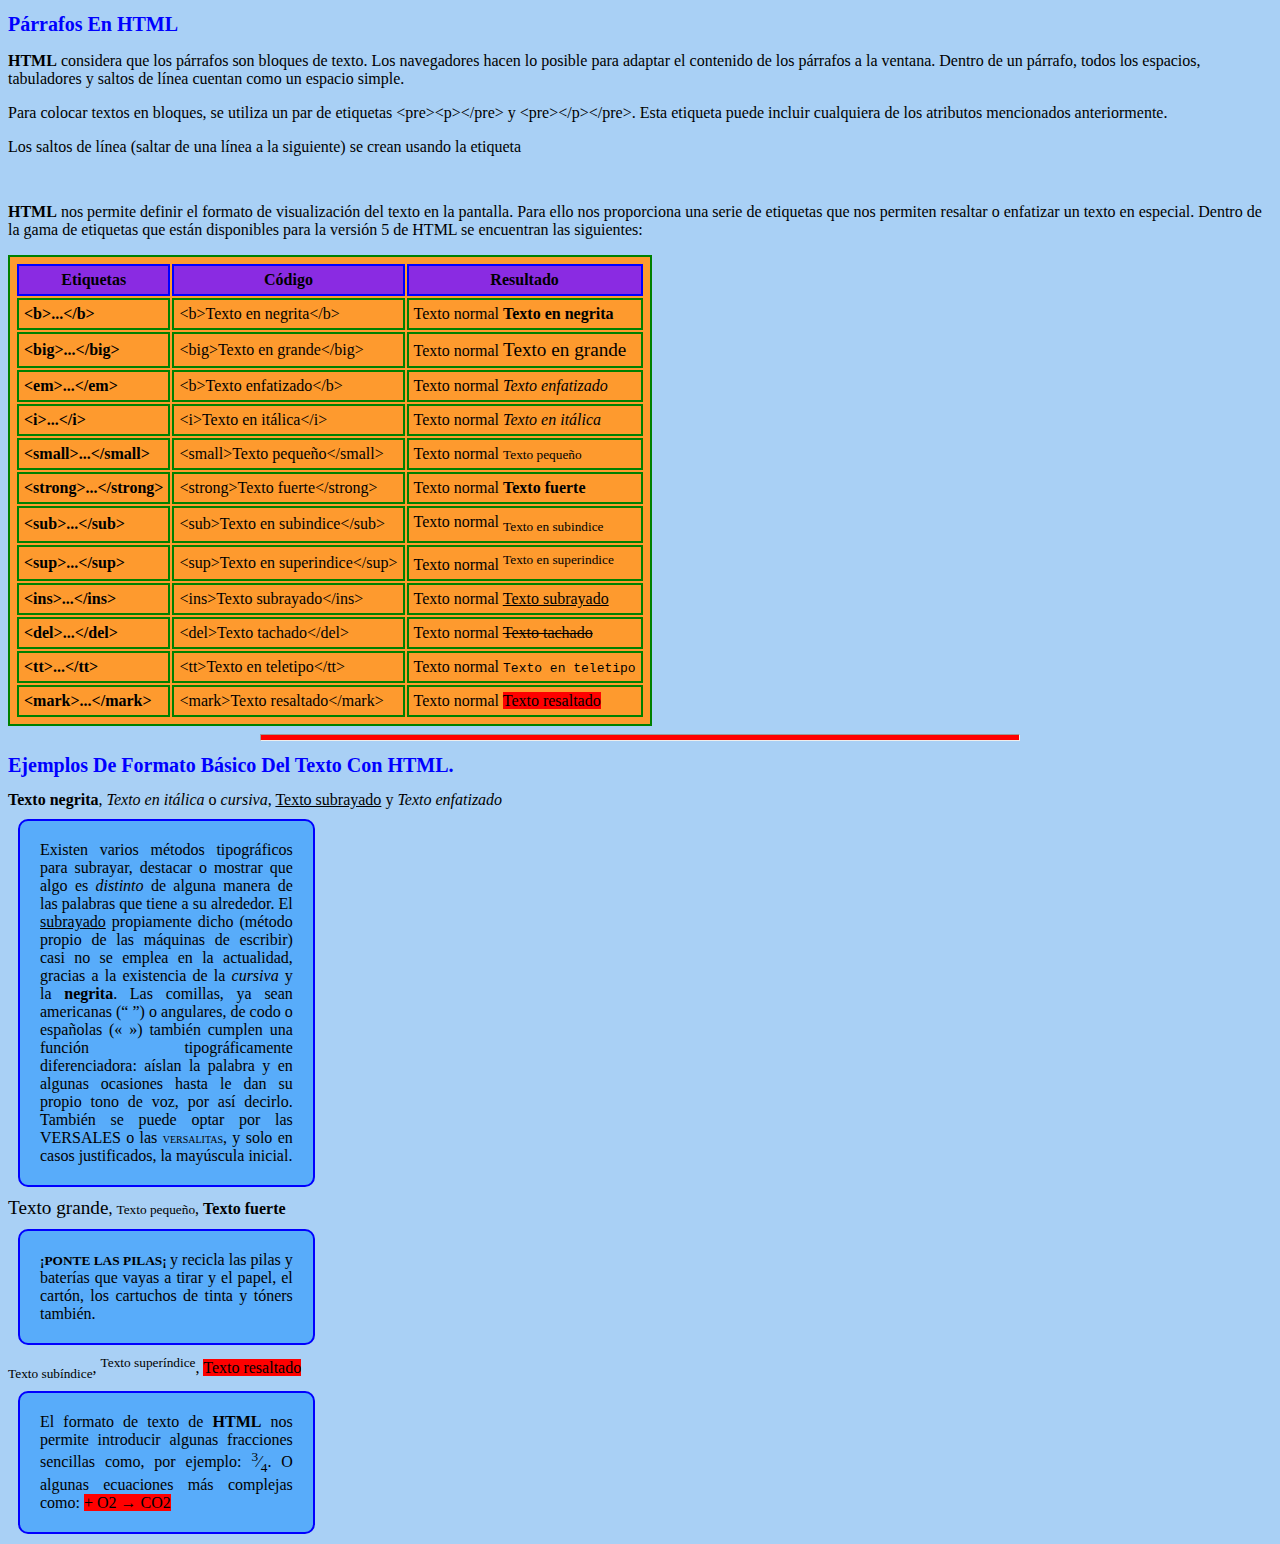
<file: Practica2/index.html>
<!DOCTYPE html>
<html>
    <head>
        <meta charset="UTF-8">
        <link rel="stylesheet" href="css/style.css">
        <title>Práctica 2</title>
    </head>
    <body>
    <!-- Práctica 2 -->
        <h1>Párrafos en HTML</h1>
        <p><b>HTML</b> considera que los párrafos son bloques de texto. Los 
            navegadores hacen lo posible para adaptar el contenido de los párrafos a la 
            ventana. Dentro de un párrafo, todos los espacios, tabuladores y saltos de 
            línea cuentan como un espacio simple.</p>
        <p>Para colocar textos en bloques, se utiliza un par de etiquetas 
            &lt;pre&gt;&lt;p&gt;&lt;/pre&gt; y &lt;pre&gt;&lt;/p&gt;&lt;/pre&gt;. Esta etiqueta puede incluir cualquiera de 
            los atributos mencionados anteriormente.</p>
            <p>Los saltos de línea (saltar de una línea a la siguiente) se crean usando la 
            etiqueta <pre><br></pre></p>
        <p><b>HTML</b> nos permite definir el formato de visualización del texto en 
            la pantalla. Para ello nos proporciona una serie de etiquetas que nos permiten 
            resaltar o enfatizar un texto en especial. Dentro de la gama de etiquetas que 
            están disponibles para la versión 5 de HTML se encuentran las siguientes:</p>
        <table>
            <tr><th>Etiquetas</th><th>Código</th><th>Resultado</th></tr>
            <tr><td><b>&lt;b&gt;...&lt;/b&gt;</b></td><td>&lt;b&gt;Texto en negrita&lt;/b&gt;</td><td>Texto normal <b>Texto en negrita</b></td></tr>
            <tr><td><b>&lt;big&gt;...&lt;/big&gt;</b></td><td>&lt;big&gt;Texto en grande&lt;/big&gt;</td><td>Texto normal <big>Texto en grande</big></td></tr>
            <tr><td><b>&lt;em&gt;...&lt;/em&gt;</b></td><td>&lt;b&gt;Texto enfatizado&lt;/b&gt;</td><td>Texto normal <em>Texto enfatizado</em></td></tr>
            <tr><td><b>&lt;i&gt;...&lt;/i&gt;</b></td><td>&lt;i&gt;Texto en itálica&lt;/i&gt;</td><td>Texto normal <i>Texto en itálica</i></td></tr>
            <tr><td><b>&lt;small&gt;...&lt;/small&gt;</b></td><td>&lt;small&gt;Texto pequeño&lt;/small&gt;</td><td>Texto normal <small>Texto pequeño</small></td></tr>
            <tr><td><b>&lt;strong&gt;...&lt;/strong&gt;</b></td><td>&lt;strong&gt;Texto fuerte&lt;/strong&gt;</td><td>Texto normal <strong>Texto fuerte</strong></td></tr>
            <tr><td><b>&lt;sub&gt;...&lt;/sub&gt;</b></td><td>&lt;sub&gt;Texto en subindice&lt;/sub&gt;</td><td>Texto normal <sub>Texto en subindice</sub></td></tr>
            <tr><td><b>&lt;sup&gt;...&lt;/sup&gt;</b></td><td>&lt;sup&gt;Texto en superindice&lt;/sup&gt;</td><td>Texto normal <sup>Texto en superindice</sup></td></tr>
            <tr><td><b>&lt;ins&gt;...&lt;/ins&gt;</b></td><td>&lt;ins&gt;Texto subrayado&lt;/ins&gt;</td><td>Texto normal <ins>Texto subrayado</ins></td></tr>
            <tr><td><b>&lt;del&gt;...&lt;/del&gt;</b></td><td>&lt;del&gt;Texto tachado&lt;/del&gt;</td><td>Texto normal <del>Texto tachado</del></td></tr>
            <tr><td><b>&lt;tt&gt;...&lt;/tt&gt;</b></td><td>&lt;tt&gt;Texto en teletipo&lt;/tt&gt;</td><td>Texto normal <tt>Texto en teletipo</tt></td></tr>
            <tr><td><b>&lt;mark&gt;...&lt;/mark&gt;</b></td><td>&lt;mark&gt;Texto resaltado&lt;/mark&gt;</td><td>Texto normal <mark>Texto resaltado</mark></td></tr>
        </table>
    <hr>
    <h1>Ejemplos de formato básico del texto con HTML.</h1>
    </body>
    <lo>
        <li>
            <b>Texto negrita</b>, <i>Texto en itálica</i> o <i>cursiva</i>, <ins>Texto subrayado</ins> y <em>Texto enfatizado</em></b>
            <div>Existen varios métodos tipográficos para subrayar, destacar o mostrar que 
                algo es <em>distinto</em> de alguna manera de las palabras que tiene a su alrededor. El 
                <ins>subrayado</ins> propiamente dicho (método propio de las máquinas de escribir) casi 
                no se emplea en la actualidad, gracias a la existencia de la <i>cursiva</i> y la <b>negrita</b>. 
                Las comillas, ya sean americanas (“ ”) o angulares, de codo o españolas (« ») 
                también cumplen una función tipográficamente diferenciadora: aíslan la 
                palabra y en algunas ocasiones hasta le dan su propio tono de voz, por así 
                decirlo. También se puede optar por las VERSALES o las  <span style="font-size:x-small;">VERSALITAS</span>, y solo en 
                casos justificados, la mayúscula inicial.</div>
        </li>
        <li>
            <big>Texto grande</big>, <small>Texto pequeño</small>, <strong>Texto fuerte</strong>
            <div id = "publicidad"><span style="text-transform: uppercase;"><small><strong>¡Ponte las pilas¡  </strong></small></span> y recicla las pilas y baterías que vayas a tirar y el papel, el 
                cartón, los cartuchos de tinta y tóners también.
                </div>
        </li>
        <li>
            <sub>Texto subíndice</sub>, <sup>Texto superíndice</sup>, <mark>Texto resaltado</mark>
            <div>
                El formato de texto de <b>HTML</b> nos permite introducir algunas fracciones sencillas como, por ejemplo: <sup>3</sup>&frasl;<sub>4</sub>. O algunas ecuaciones más complejas como: 
                <mark> + O2 &#8594; CO2</mark>
            </div>
        </li>
    </lo>
</html>
</file>
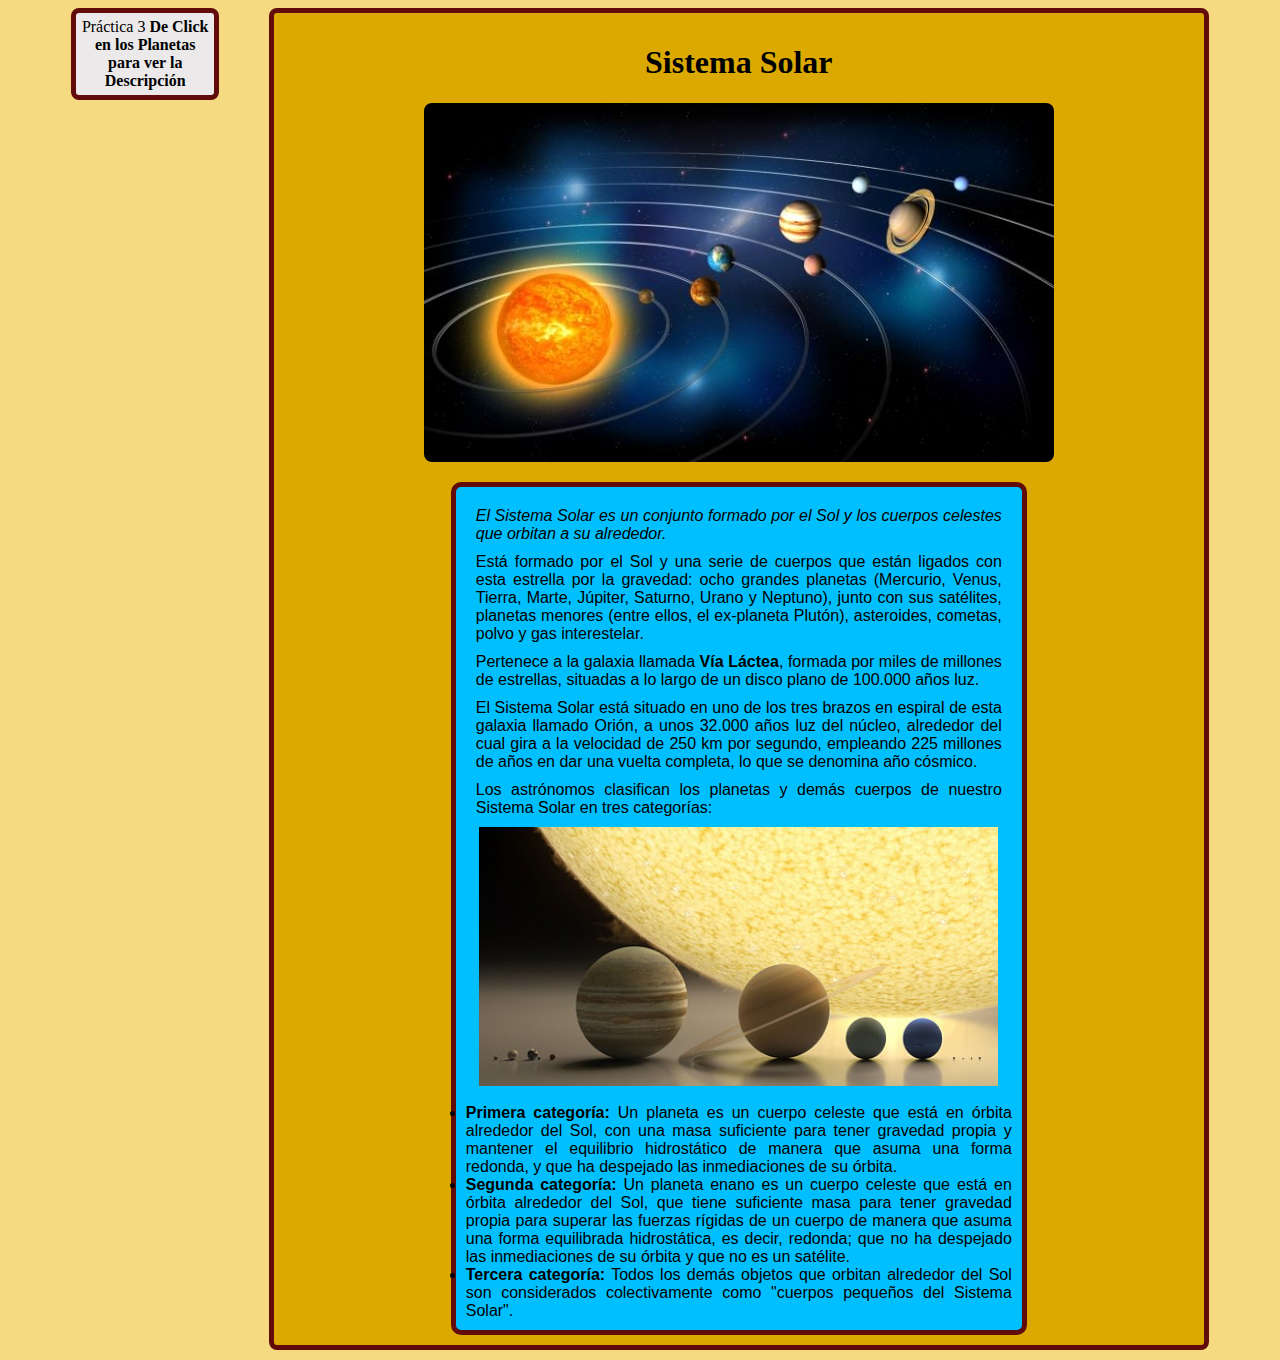
<file: Practica3/index.html>
<!DOCTYPE html>
<html>
    <head>
        <meta charset="UTF-8">
        <link rel="stylesheet" href="css/style.css">
        
        <title>Práctica 3</title>
    </head>
    <body>
        <div id="contenido">
            <div id="columna-izq">
                Práctica 3 <b>De Click en los Planetas para ver la Descripción</b>
            </div>
            <div id="central">
                <h1>Sistema Solar</h1>
                <img src="img/sistemasolar.jpg" id="solar" alt="Sistema Solar" usemap="#planetario" title="Sistema Solar">
                <map name="planetario"> 
                    <area shape="rect" coords="78,170,190,280"  alt="Sol"  href="planetas.html#sol"  title="Sol">
                    <area shape="rect" coords="213, 180, 230, 200"  alt="Mercurio"  href="planetas.html#mercurio"  title="Mercurio">
                    <area shape="rect" coords="262, 173, 291, 200"  alt="Venus"  href="planetas.html#venus"  title="Venus">
                    <area shape="rect" coords="280, 140, 307, 163"  alt="Tierra"  href="planetas.html#tierra"  title="Tierra">
                    <area shape="rect" coords="375, 150, 400, 172"  alt="Marte"  href="planetas.html#marte"  title="Marte">
                    <area shape="rect" coords="354, 98, 394, 136"  alt="Jupiter"  href="planetas.html#jupiter"  title="Jupiter">
                    <area shape="rect" coords="461, 86, 510, 151"  alt="Saturno"  href="planetas.html#saturno"  title="Saturno">
                    <area shape="rect" coords="425, 73, 443, 89"  alt="Urano"  href="planetas.html#urano"  title="Urano">
                    <area shape="rect" coords="528, 72, 545, 88"  alt="Neptuno"  href="planetas.html#neptuno"  title="Neptuno">
                </map>
                <div id="interno">
                    <p><i>El Sistema Solar es un conjunto formado por el Sol y los cuerpos celestes que orbitan 
                    a su alrededor.</i></p>
                    <p>Está formado por el Sol y una serie de cuerpos que están ligados con esta estrella 
                    por la gravedad: ocho grandes planetas (Mercurio, Venus, Tierra, Marte, Júpiter, 
                    Saturno, Urano y Neptuno), junto con sus satélites, planetas menores (entre ellos, el 
                    ex-planeta Plutón), asteroides, cometas, polvo y gas interestelar.</p>
                    <p>Pertenece a la galaxia llamada <b>Vía Láctea</b>, formada por miles de millones de 
                    estrellas, situadas a lo largo de un disco plano de 100.000 años luz.</p>
                    <p>El Sistema Solar está situado en uno de los tres brazos en espiral de esta galaxia 
                    llamado Orión, a unos 32.000 años luz del núcleo, alrededor del cual gira a la 
                    velocidad de 250 km por segundo, empleando 225 millones de años en dar una vuelta 
                    completa, lo que se denomina año cósmico.</p>
                    <p>Los astrónomos clasifican los planetas y demás cuerpos de nuestro Sistema Solar en 
                    tres categorías:</p>
                    <img src="img/sistemasolar1.jpg" id="solar1" alt="Sistema Solar" title="Sistema Solar">
                    <br>
                    <lu>
                        <li>
                            <b>Primera categoría:</b> Un planeta es un cuerpo celeste que está en órbita 
                            alrededor del Sol, con una masa suficiente para tener gravedad 
                            propia y mantener el equilibrio hidrostático de manera que asuma 
                            una forma redonda, y que ha despejado las inmediaciones de su 
                            órbita.
                        </li>
                        <li>
                            <b>Segunda categoría:</b> Un planeta enano es un cuerpo celeste que está en 
                            órbita alrededor del Sol, que tiene suficiente masa para tener 
                            gravedad propia para superar las fuerzas rígidas de un cuerpo de 
                            manera que asuma una forma equilibrada hidrostática, es decir, redonda; que no ha despejado las inmediaciones de su órbita y que no 
                            es un satélite.
                        </li>
                        <li>
                            <b>Tercera categoría:</b> Todos los demás objetos que orbitan alrededor del 
                            Sol son considerados colectivamente como "cuerpos pequeños del 
                            Sistema Solar".
                        </li>
                    </lu>
                </div>
            </div>
        </div>
    </body>
</html>
</file>
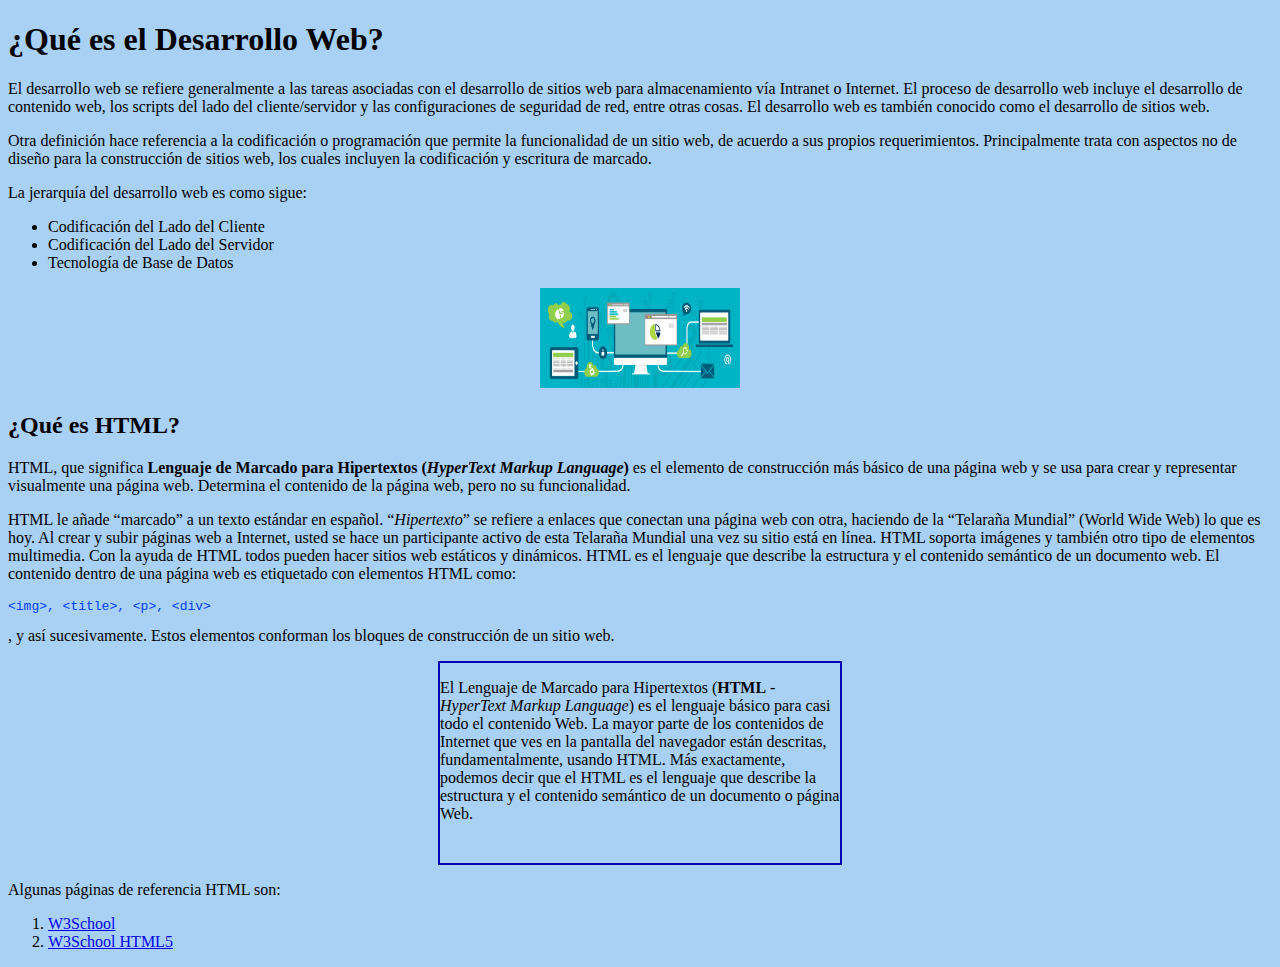
<file: Practica1/intex.html>
<!DOCTYPE html>
<style>
    
    body{
        background-color: #A9D0F5;
        }

</style>

<html>
    <head>
    <title>T&iacute;Practica 1</title>
    </head>
<body>
    <!-- Aprendiendo el uso de cabeceras (headings) HTML -->
    <h1>¿Qué es el Desarrollo Web?</h1>
    <p>El desarrollo web se refiere generalmente a las tareas asociadas con el
        desarrollo de sitios web para almacenamiento vía Intranet o Internet. El proceso
        de desarrollo web incluye el desarrollo de contenido web, los scripts del lado del
        cliente/servidor y las configuraciones de seguridad de red, entre otras cosas. El
        desarrollo web es también conocido como el desarrollo de sitios web.</p>
        <p>Otra definición hace referencia a la codificación o programación que permite
        la funcionalidad de un sitio web, de acuerdo a sus propios requerimientos.
        Principalmente trata con aspectos no de diseño para la construcción de sitios web,
        los cuales incluyen la codificación y escritura de marcado. </p>
    <p>La jerarquía del desarrollo web es como sigue:</p>
        <ul>
        <li>Codificación del Lado del Cliente</li>
        <li>Codificación del Lado del Servidor</li>
        <li>Tecnología de Base de Datos</li>
        </ul>
    <center><img src="webPage.png" alt="UNAM" height="100" width="200"></center>
    <h2> ¿Qué es HTML?</h2>
    <p>HTML, que significa <b>Lenguaje de Marcado para Hipertextos (<i>HyperText
        Markup Language</i>)</b> es el elemento de construcción más básico de una
        página web y se usa para crear y representar visualmente una página web.
        Determina el contenido de la página web, pero no su funcionalidad. </p>
        <p>HTML le añade “marcado” a un texto estándar en español. “<i>Hipertexto</i>”
        se refiere a enlaces que conectan una página web con otra, haciendo de la
        “Telaraña Mundial” (World Wide Web) lo que es hoy. Al crear y subir páginas web
        a Internet, usted se hace un participante activo de esta Telaraña Mundial una vez
        su sitio está en línea. HTML soporta imágenes y también otro tipo de elementos
        multimedia. Con la ayuda de HTML todos pueden hacer sitios web estáticos y
        dinámicos. HTML es el lenguaje que describe la estructura y el contenido
        semántico de un documento web. El contenido dentro de una página web es
        etiquetado con elementos HTML como:  <pre style="color: #0040FF" >&#60;img&#62;, &#60;title&#62;, &#60;p&#62;, &#60;div&#62;</pre>, y así 
        sucesivamente. Estos elementos conforman los bloques de construcción de un
        sitio web.</p>
    <div style = "height:200px; width:400px; border:2px solid #0404B4; margin:auto;">
        <p>El Lenguaje de Marcado para Hipertextos (<b>HTML</b> - <i>HyperText 
            Markup Language</i>) es el lenguaje básico para casi todo el contenido Web. La 
            mayor parte de los contenidos de Internet que ves en la pantalla del navegador 
            están descritas, fundamentalmente, usando HTML. Más exactamente, podemos 
            decir que el HTML es el lenguaje que describe la estructura y el contenido 
            semántico de un documento o página Web.</p>            
    </div>
    <p>Algunas p&aacute;ginas de referencia HTML son:</p>
    <ol>
    <li><a href="http://www.w3schools.com/html/default.asp">W3School</a></li>
    <li><a href="http://www.w3schools.com/html/html5_intro.asp">W3School HTML5</a></li>
    <ol>
    </body>
</html>
</file>
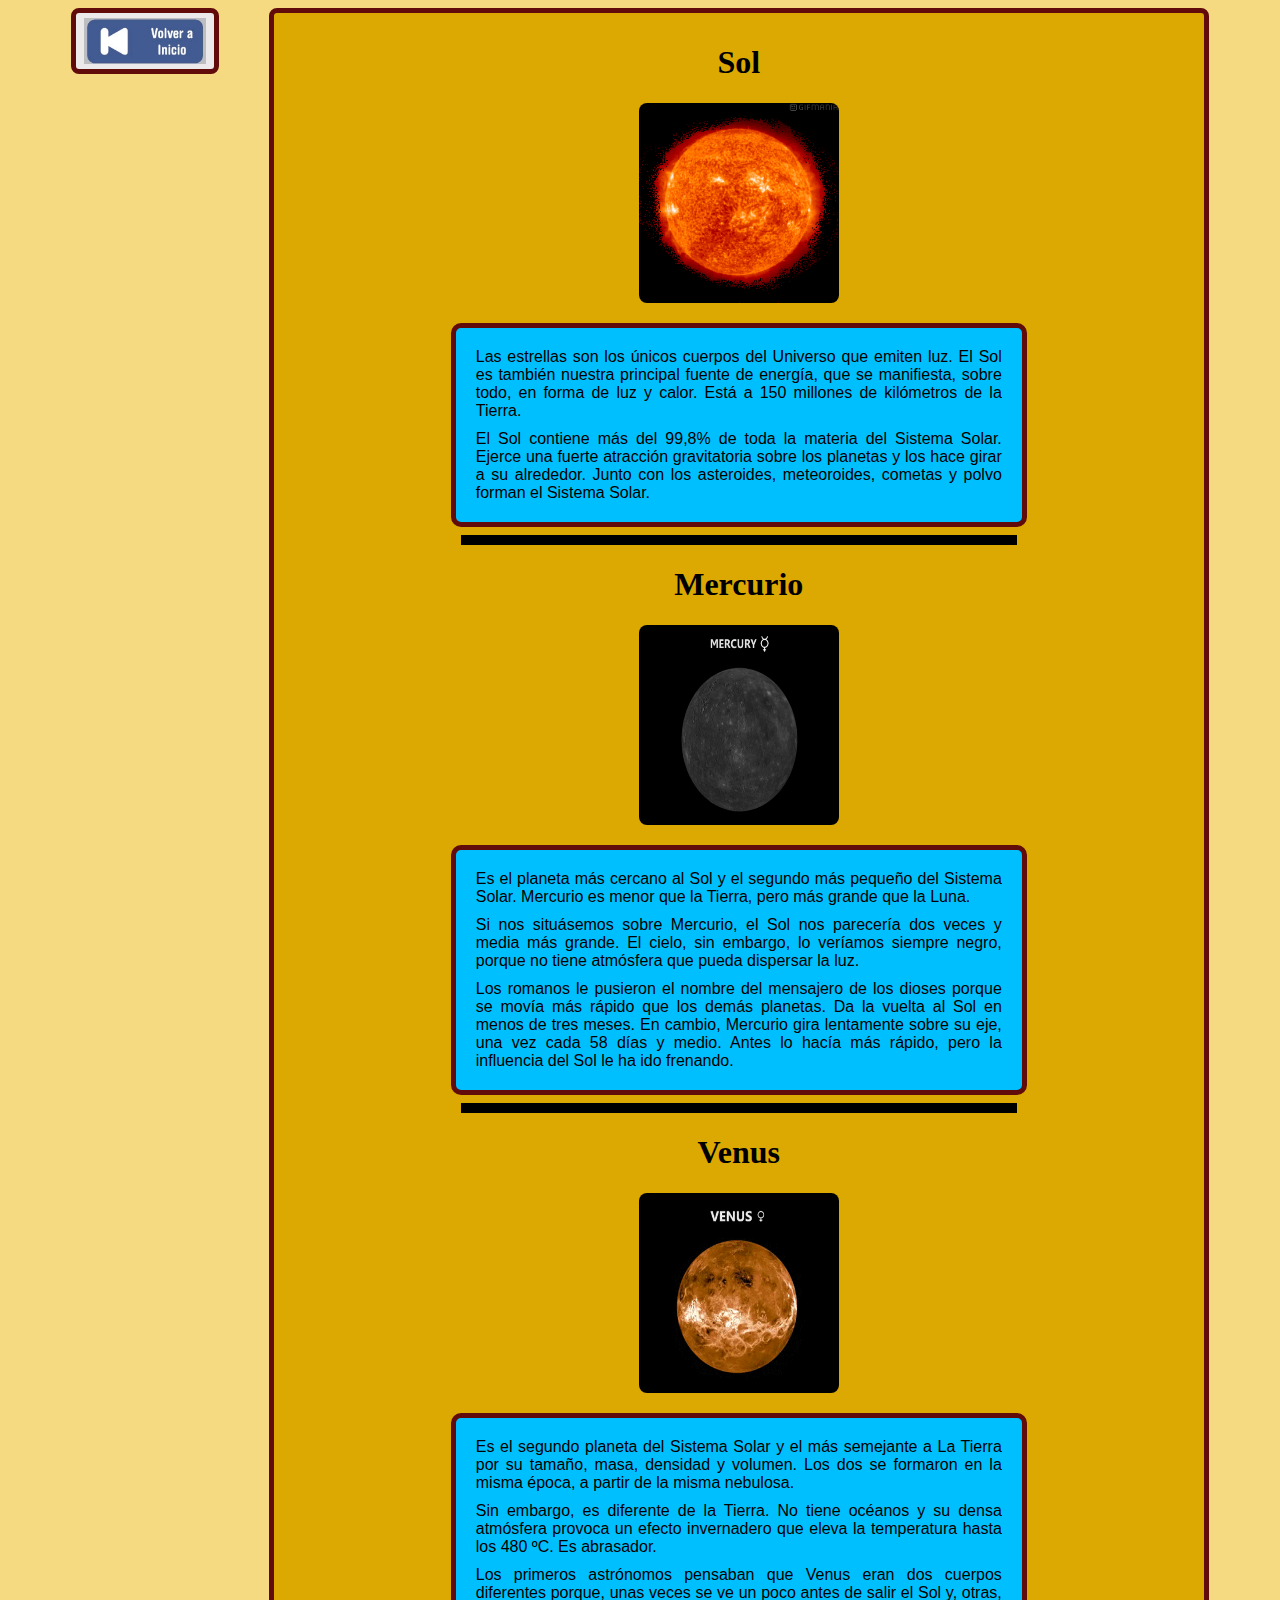
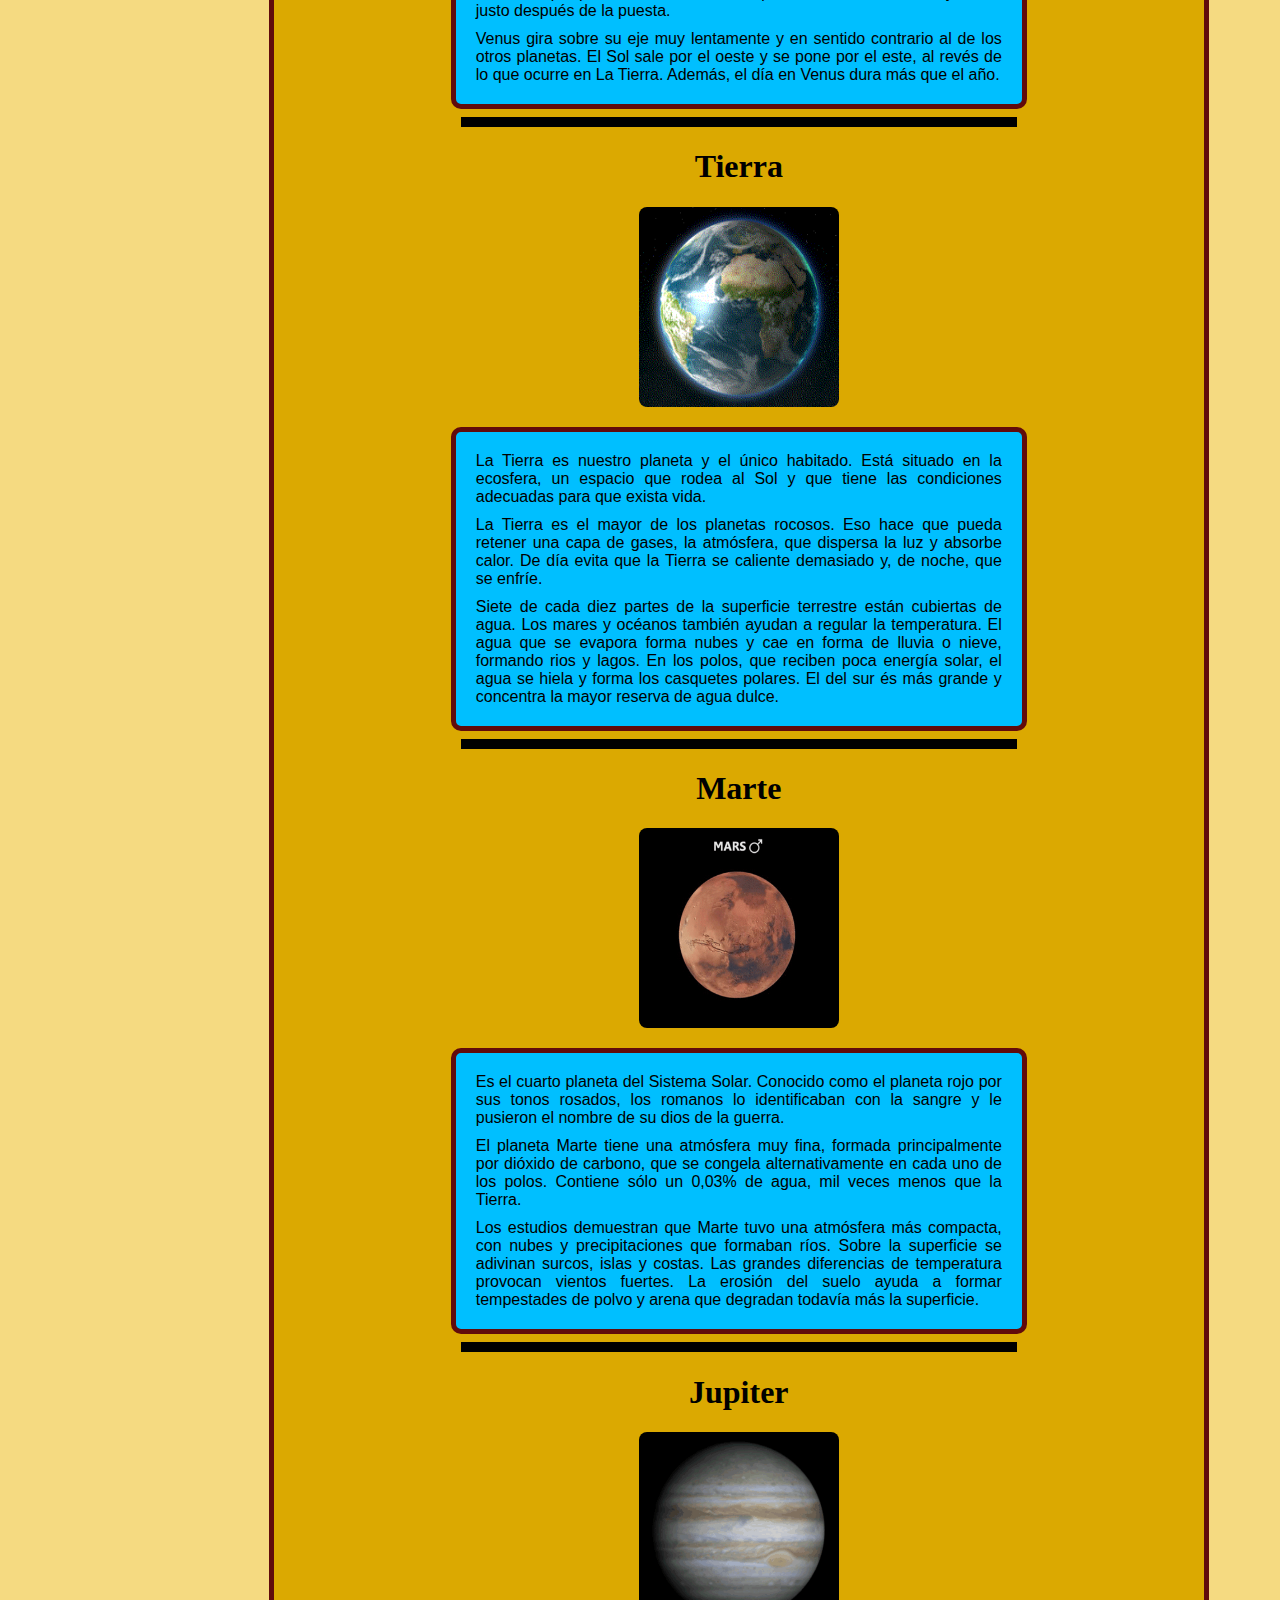
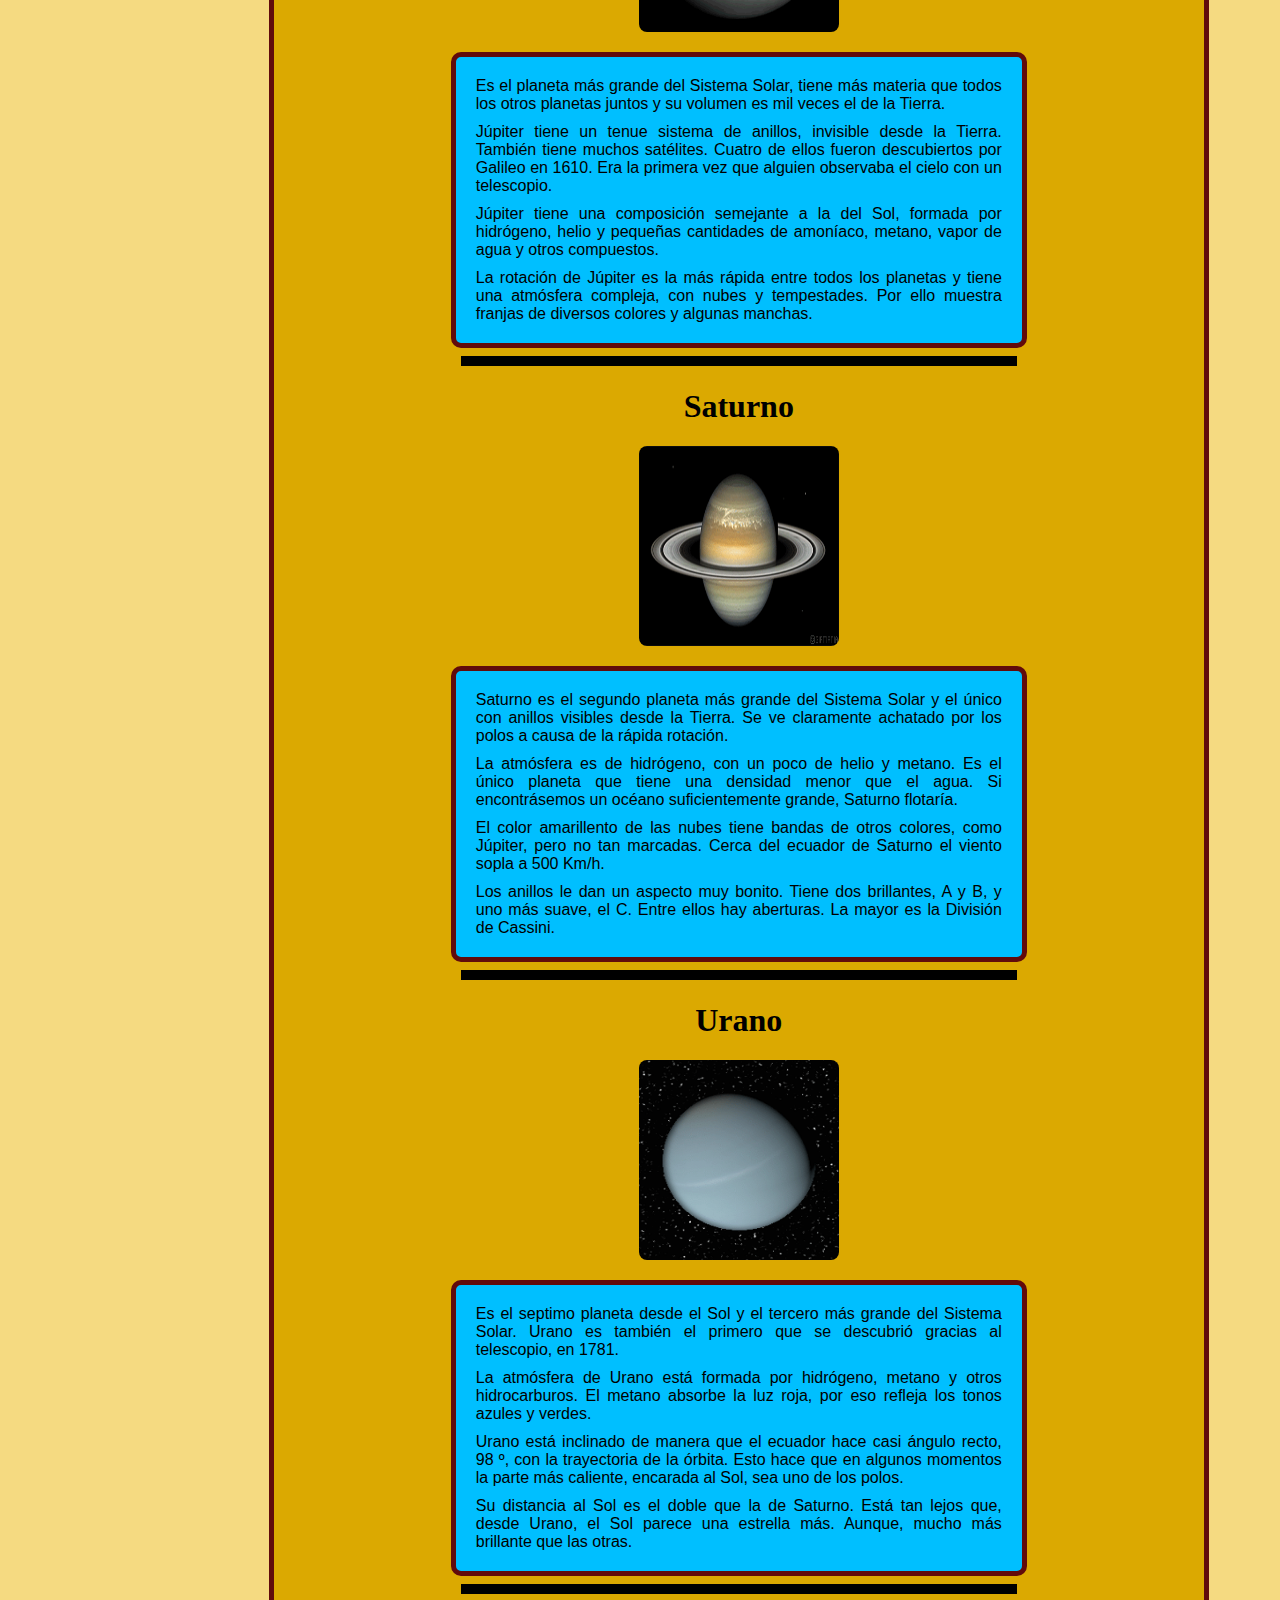
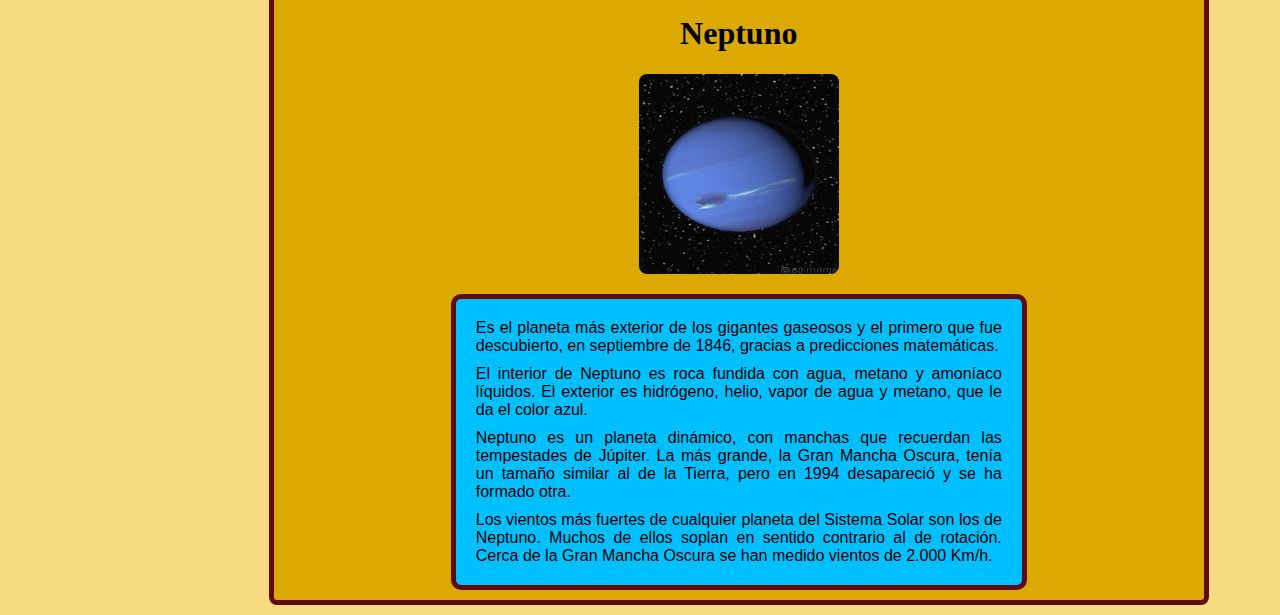
<file: Practica3/planetas.html>
<!DOCTYPE html>
<html>
    <head>
        <meta charset="UTF-8">
        <link rel="stylesheet" href="css/style.css">
        
        <title>Planetas</title>
    </head>
<body>
    <div id="contenido">
        <a href="index.html"><div id="columna-izq">
            <img src="img/inicio.jpg" id="inicio" alt="Inicio" title="Inicio" width="100%">
        </div></a>
        <div id="central">
            <a name="sol"><h1>Sol</h1></a>
            <img src="img/sol.gif" id="planetas" alt="Sol" title="Sol">
            <div id="interno">
                <p>
                    Las estrellas son los únicos cuerpos del Universo que emiten luz. El Sol es 
                    también nuestra principal fuente de energía, que se manifiesta, sobre todo, 
                    en forma de luz y calor. Está a 150 millones de kilómetros de la Tierra.</p>
                 <p>El Sol contiene más del 99,8% de toda la materia del Sistema Solar. Ejerce 
                    una fuerte atracción gravitatoria sobre los planetas y los hace girar a su 
                    alrededor. Junto con los asteroides, meteoroides, cometas y polvo forman el 
                    Sistema Solar.
                </p>
            
            </div>
            <hr>
            <a name="mercurio"><h1>Mercurio</h1></a>
            <img src="img/mercurio.gif" id="planetas" alt="Mercurio" title="Mercurio">
            <div id="interno">
                <p>
                    Es el planeta más cercano al Sol y el segundo más pequeño del Sistema Solar. 
                    Mercurio es menor que la Tierra, pero más grande que la Luna.</p>
                <p>Si nos situásemos sobre Mercurio, el Sol nos parecería dos veces y media más 
                    grande. El cielo, sin embargo, lo veríamos siempre negro, porque no tiene 
                    atmósfera que pueda dispersar la luz.</p>
                <p>Los romanos le pusieron el nombre del mensajero de los dioses porque se 
                    movía más rápido que los demás planetas. Da la vuelta al Sol en menos de 
                    tres meses. En cambio, Mercurio gira lentamente sobre su eje, una vez cada 
                    58 días y medio. Antes lo hacía más rápido, pero la influencia del Sol le ha 
                    ido frenando.
                </p>
            
            </div>
            <hr>

            <a name="venus"><h1>Venus</h1></a>
            <img src="img/venus.gif" id="planetas" alt="Venus" title="Venus">
            <div id="interno">
                <p>Es el segundo planeta del Sistema Solar y el más semejante a La 
                    Tierra por su tamaño, masa, densidad y volumen. Los dos se 
                    formaron en la misma época, a partir de la misma nebulosa.</p>
                <p>Sin embargo, es diferente de la Tierra. No tiene océanos y su densa 
                    atmósfera provoca un efecto invernadero que eleva la temperatura 
                    hasta los 480 ºC. Es abrasador.</p>
                <p>Los primeros astrónomos pensaban que Venus eran dos cuerpos 
                    diferentes porque, unas veces se ve un poco antes de salir el Sol y, 
                    otras, justo después de la puesta.</p>
                <p>Venus gira sobre su eje muy lentamente y en sentido contrario al de 
                    los otros planetas. El Sol sale por el oeste y se pone por el este, al revés 
                    de lo que ocurre en La Tierra. Además, el día en Venus dura más que 
                    el año.</p>
            </div>
            <hr>

            <a name="tierra"><h1>Tierra</h1></a>
            <img src="img/tierra.gif" id="planetas" alt="Tierra" title="Tierra">
            <div id="interno">
                <p>La Tierra es nuestro planeta y el único habitado. Está situado en la 
                    ecosfera, un espacio que rodea al Sol y que tiene las condiciones 
                    adecuadas para que exista vida.</p>
                <p>La Tierra es el mayor de los planetas rocosos. Eso hace que pueda 
                    retener una capa de gases, la atmósfera, que dispersa la luz y absorbe 
                    calor. De día evita que la Tierra se caliente demasiado y, de noche, 
                    que se enfríe.</p>
                <p>Siete de cada diez partes de la superficie terrestre están cubiertas de 
                    agua. Los mares y océanos también ayudan a regular la temperatura. 
                    El agua que se evapora forma nubes y cae en forma de lluvia o nieve, 
                    formando rios y lagos. En los polos, que reciben poca energía solar, el 
                    agua se hiela y forma los casquetes polares. El del sur és más grande 
                    y concentra la mayor reserva de agua dulce.</p>
            </div>
            <hr>
            
            <a name="marte"><h1>Marte</h1></a>
            <img src="img/marte.gif" id="planetas" alt="Marte" title="Marte">
            <div id="interno">
                <p>Es el cuarto planeta del Sistema Solar. Conocido como el planeta rojo 
                    por sus tonos rosados, los romanos lo identificaban con la sangre y le 
                    pusieron el nombre de su dios de la guerra.</p>
                <p>El planeta Marte tiene una atmósfera muy fina, formada 
                    principalmente por dióxido de carbono, que se congela 
                    alternativamente en cada uno de los polos. Contiene sólo un 0,03% de 
                    agua, mil veces menos que la Tierra.</p>
                <p>Los estudios demuestran que Marte tuvo una atmósfera más 
                    compacta, con nubes y precipitaciones que formaban ríos. Sobre la 
                    superficie se adivinan surcos, islas y costas. Las grandes diferencias 
                    de temperatura provocan vientos fuertes. La erosión del suelo ayuda 
                    a formar tempestades de polvo y arena que degradan todavía más la 
                    superficie.</p>
            </div>
            <hr>

            <a name="jupiter"><h1>Jupiter</h1></a>
            <img src="img/jupiter.gif" id="planetas" alt="Jupiter" title="Jupiter">
            <div id="interno">
                <p>Es el planeta más grande del Sistema Solar, tiene más materia que 
                    todos los otros planetas juntos y su volumen es mil veces el de la 
                    Tierra.</p>
                <p>Júpiter tiene un tenue sistema de anillos, invisible desde la Tierra. 
                    También tiene muchos satélites. Cuatro de ellos fueron descubiertos 
                    por Galileo en 1610. Era la primera vez que alguien observaba el cielo 
                    con un telescopio.</p>
                <p>Júpiter tiene una composición semejante a la del Sol, formada por 
                    hidrógeno, helio y pequeñas cantidades de amoníaco, metano, vapor 
                    de agua y otros compuestos.</p>
                <p>La rotación de Júpiter es la más rápida entre todos los planetas y tiene 
                    una atmósfera compleja, con nubes y tempestades. Por ello muestra 
                    franjas de diversos colores y algunas manchas.</p>
            </div>
            <hr>

            <a name="saturno"><h1>Saturno</h1></a>
            <img src="img/saturno.gif" id="planetas" alt="Saturno" title="Saturno">
            <div id="interno">
                <p>Saturno es el segundo planeta más grande del Sistema Solar y el único 
                    con anillos visibles desde la Tierra. Se ve claramente achatado por los 
                    polos a causa de la rápida rotación.</p>
                <p>La atmósfera es de hidrógeno, con un poco de helio y metano. Es el 
                    único planeta que tiene una densidad menor que el agua. Si 
                    encontrásemos un océano suficientemente grande, Saturno flotaría.</p>
                <p>El color amarillento de las nubes tiene bandas de otros colores, como 
                    Júpiter, pero no tan marcadas. Cerca del ecuador de Saturno el viento 
                    sopla a 500 Km/h.</p>
                <p>Los anillos le dan un aspecto muy bonito. Tiene dos brillantes, A y B, 
                    y uno más suave, el C. Entre ellos hay aberturas. La mayor es la 
                    División de Cassini.</p>
            </div>
            <hr>

            <a name="urano"><h1>Urano</h1></a>
            <img src="img/urano.gif" id="planetas" alt="Urano" title="Urano">
            <div id="interno">
                <p>Es el septimo planeta desde el Sol y el tercero más grande del Sistema 
                    Solar. Urano es también el primero que se descubrió gracias al 
                    telescopio, en 1781.</p>
                <p>La atmósfera de Urano está formada por hidrógeno, metano y otros 
                    hidrocarburos. El metano absorbe la luz roja, por eso refleja los tonos 
                    azules y verdes.</p>
                <p>Urano está inclinado de manera que el ecuador hace casi ángulo recto, 
                    98 º, con la trayectoria de la órbita. Esto hace que en algunos 
                    momentos la parte más caliente, encarada al Sol, sea uno de los polos.</p>
                <p>Su distancia al Sol es el doble que la de Saturno. Está tan lejos que, 
                    desde Urano, el Sol parece una estrella más. Aunque, mucho más 
                    brillante que las otras.</p>
            </div>
            <hr>

            <a name="neptuno"><h1>Neptuno</h1></a>
            <img src="img/neptuno.gif" id="planetas" alt="Neptuno" title="Neptuno">
            <div id="interno">
                <p>Es el planeta más exterior de los gigantes gaseosos y el primero que 
                    fue descubierto, en septiembre de 1846, gracias a predicciones 
                    matemáticas.</p>
                <p>El interior de Neptuno es roca fundida con agua, metano y amoníaco 
                    líquidos. El exterior es hidrógeno, helio, vapor de agua y metano, que 
                    le da el color azul.</p>
                <p>Neptuno es un planeta dinámico, con manchas que recuerdan las 
                    tempestades de Júpiter. La más grande, la Gran Mancha Oscura, 
                    tenía un tamaño similar al de la Tierra, pero en 1994 desapareció y se 
                    ha formado otra.</p>
                <p>Los vientos más fuertes de cualquier planeta del Sistema Solar son los 
                    de Neptuno. Muchos de ellos soplan en sentido contrario al de
                    rotación. Cerca de la Gran Mancha Oscura se han medido vientos de 
                    2.000 Km/h.</p>
            </div>

        </div>
    </div>
</body>
</html>
</file>
<file: Practica2/css/style.css>
body{
    background-color: #A9D0F5 /*Puede escoger el color de su elección*/
    }

h1 {
    color: #0000FF; /* Cambiamos el color del texto a #0000FF */
    text-transform: capitalize; 
    /* Cada primera letra de cada palabra es cambiada a mayúscula*/
    font-size: 20px; /* Cambiamos el tamaño del texto a 15 pixeles */
    }

hr {
    color: #f00; /* Color de borde rojo*/
    width: 60%; /* Ancho de línea de 60% */
    background-color: #f00; /* Color de línea Rojo */
    height: 5px; /* Alto de línea de 5 pixeles */
    }

table, th, td{
    border: 2px solid green; 
    padding: 5px;
    background-color: #FE9A2E;
    }

th{
    border: 2px solid blue;
    background-color: blueviolet;
    }

mark {
    background-color: red;
    color: black;
    }
      
div{
    -moz-border-radius: 10px; /* Border redondeao de 10 pixeles (Mozilla)*/
        -webkit-border-radius: 10px;
    /* Border redondeao de 10 pixeles (Chrome)*/
    background-color: #58ACFA; /* Color de Fondo #58ACFA; */
        border-radius: 10px; /* Border redondeao de 10 pixeles */
        border: 2px solid #0000FF;
    /* Border sólido de 2 pixeles de color #0000FF;*/
    margin: 10px; /* Margen de 10 pixeles */
    padding: 20px; /* Padding de 20 pixeles */
    text-align : justify; /* Alineación de texto Justificado */
    width: 20%; /* Ancho de Caja de 20% */
    }

#publicidad{
    -moz-border-radius: 10px;
    -webkit-border-radius: 10px;
    background-image: url("C:/Users/gonay/OneDrive/Documentos/Desarrollo/HTML/Practica2/img/pilas.jpg"); 
    /* Imagen de Fondo: pilas.jpg */
    border-radius: 10px;
    border: 2px solid #0000FF;
    margin: 10px;
    padding: 20px;
    text-align : justify;
    width: 20%;
    }
</file>
<file: Practica3/css/style.css>
body{
    background-color: #F5DA81; 
}

h1{
    text-align: center;
    font-family: "Comic Sans MS", "Comic Sans", cursive; 
}

a{
    margin: 0 auto;
    display:block; 
}

hr{
    height: 0px;
    width: 60%;
    border: 5px solid #000000;
}

p{
    margin: 10px;
}

img#planetas{
    margin: 0px auto 20px auto; /* (Top, Right, Bottom, Left) */
    display: block; 
    border-radius: 8px 8px 8px 8px;
}

img#solar{
    margin: 0px auto 20px auto; /* (Top, Right, Bottom, Left) */
    display: block; 
    border-radius: 8px 8px 8px 8px;
}

img#solar1{
    width: 95%;
    margin: 0 auto;
    display: block;
}

div#contenido
{
    width: 90%;
    margin: auto;
}

div#columna-izq{
    background-color: #EBE9EA;
    border: 5px solid #610B0B;
    border-radius: 8px 8px 8px 8px;
    float: left;
    position: fixed;
    margin-top: 0px;
    margin-left: 0px;
    overflow: hidden;
    text-align: center;
    width: 10%;
    padding: 5px;
}

div#central {
    -moz-border-radius: 10px; 
    -webkit-border-radius: 10px;
    border-radius: 8px 8px 8px 8px;
    background-color: #DBA901;
    border: 5px solid #610B0B;
    float: right;
    height: 100%;
    margin-left: 20px;
    margin-bottom: 10px;
    width: 80%;
    padding: 10px;
}

div#interno{
    -moz-border-radius: 10px; 
    -webkit-border-radius: 10px;
    border-radius: 10px;
    border: 5px solid #610B0B;
    background-color: #00BFFF;width: 60%;
    margin: 0 auto;
    padding: 10px;
    text-align: justify;
    font-family: "Gill Sans Extrabold", Helvetica, sans-serif;
}

img#planetas{
    margin: 0px auto 20px auto; /* (Top, Right, Bottom, Left) */
    border-radius: 8px 8px 8px 8px;
    width: 200px;
    height: 200px;
    display: block; 
}

img#inicio, img#solar1{
    width: 95%;
    margin: 0 auto;
    display: block;
}
</file>
